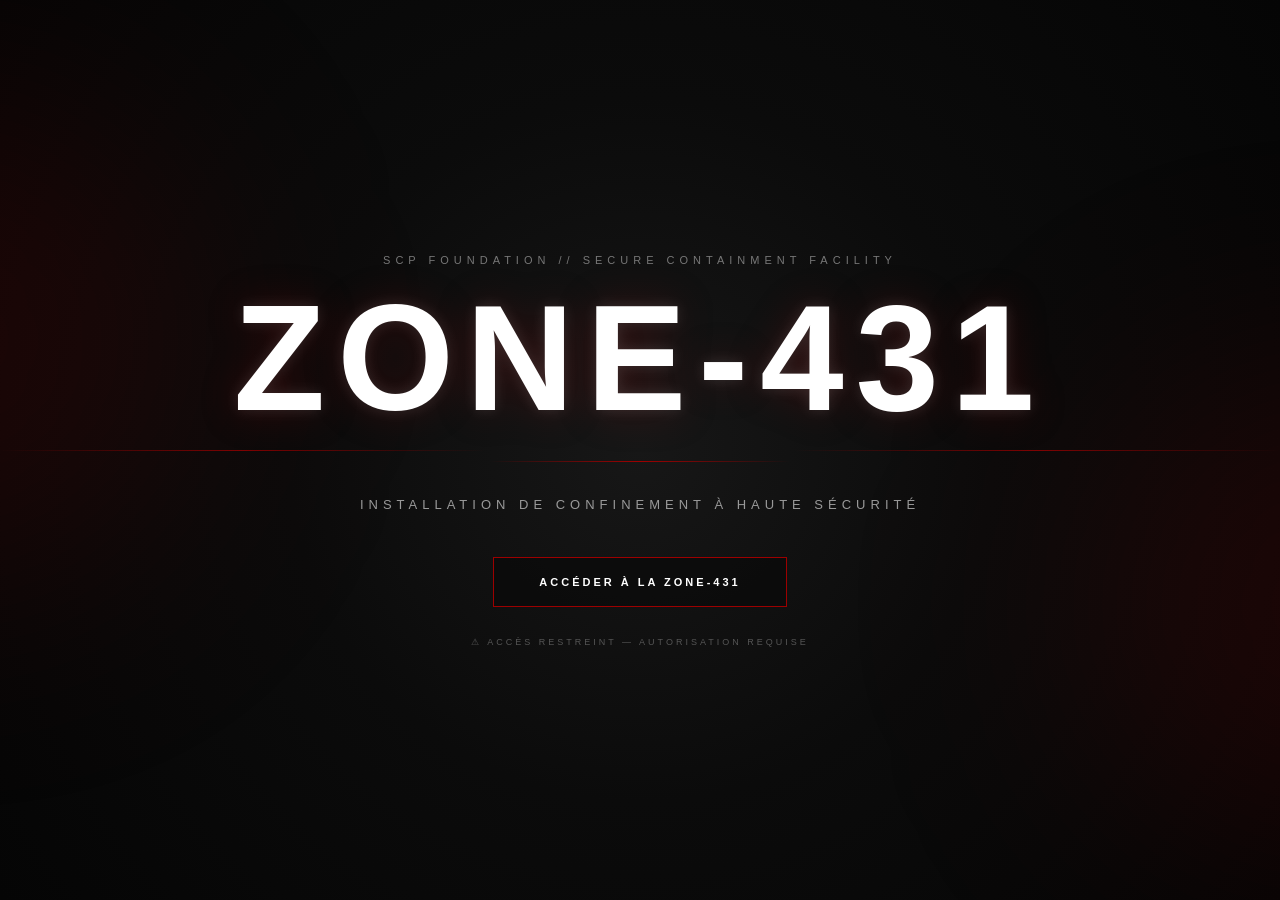
<file: index.html>
<link rel="stylesheet" href="style.css">
<!DOCTYPE html>
<html lang="fr">
<head>
    <meta charset="UTF-8">
    <meta name="viewport" content="width=device-width, initial-scale=1.0">

    <title>ZONE-431 | SCP RP</title>

    <link rel="stylesheet" href="style.css">
</head>

<body>

    <main class="page">

        <div class="glow glow-left"></div>
        <div class="glow glow-right"></div>

        <section class="welcome">

            <p class="classification">
                SCP FOUNDATION // SECURE CONTAINMENT FACILITY
            </p>

            <h1>ZONE-431</h1>

            <div class="separator"></div>

            <p class="subtitle">
                INSTALLATION DE CONFINEMENT À HAUTE SÉCURITÉ
            </p>

            <button id="zoneButton" type="button" onclick="window.location.href='accueil.html'">
    ACCÉDER À LA ZONE-431
</button>

            <p class="warning">
                ⚠ ACCÈS RESTREINT — AUTORISATION REQUISE
            </p>

        </section>

    </main>

</body>
</html>
</file>
<file: style.css>
/* =========================================================
   ZONE-431 — STYLE COMPLET
   index.html + accueil.html
   ========================================================= */

* {
    margin: 0;
    padding: 0;
    box-sizing: border-box;
}

html {
    scroll-behavior: smooth;
}

body {
    width: 100%;
    min-height: 100vh;

    background: #050505;
    color: #ffffff;

    font-family: Arial, Helvetica, sans-serif;
}


/* =========================================================
   PAGE D'ACCÈS — index.html
   ========================================================= */

.page {
    position: relative;

    width: 100%;
    min-height: 100vh;

    display: flex;
    align-items: center;
    justify-content: center;

    overflow: hidden;

    background:
        radial-gradient(
            circle at center,
            #171717 0%,
            #0b0b0b 45%,
            #050505 100%
        );
}


/* =========================================================
   LUEURS ROUGES
   ========================================================= */

.glow {
    position: absolute;

    width: 500px;
    height: 500px;

    border-radius: 50%;

    background: rgba(180, 0, 0, 0.12);

    filter: blur(120px);

    pointer-events: none;
}

.glow-left {
    left: -300px;
    top: 10%;
}

.glow-right {
    right: -300px;
    bottom: 5%;
}


/* =========================================================
   LIGNES LATÉRALES
   ========================================================= */

.page::before,
.page::after {
    content: "";

    position: absolute;

    top: 50%;

    width: 38%;
    height: 1px;

    background: linear-gradient(
        to right,
        transparent,
        #9c0000,
        transparent
    );

    opacity: 0.8;
}

.page::before {
    left: 0;
}

.page::after {
    right: 0;
}


/* =========================================================
   CONTENU CENTRAL
   ========================================================= */

.welcome {
    position: relative;

    z-index: 2;

    width: min(1000px, 90%);

    padding: 40px;

    text-align: center;

    background: transparent;

    border: none;

    box-shadow: none;
}


/* =========================================================
   CLASSIFICATION
   ========================================================= */

.classification {
    color: #777;

    font-size: 11px;

    letter-spacing: 5px;

    margin-bottom: 25px;
}


/* =========================================================
   TITRE ZONE-431
   ========================================================= */

.welcome h1 {
    font-size: clamp(70px, 12vw, 150px);

    font-weight: 800;

    letter-spacing: 12px;

    line-height: 0.9;

    color: #ffffff;

    text-shadow:
        0 0 15px rgba(255, 255, 255, 0.12),
        0 0 40px rgba(160, 0, 0, 0.25);
}


/* =========================================================
   SÉPARATEUR
   ========================================================= */

.separator {
    width: 300px;
    height: 1px;

    margin: 35px auto;

    background: linear-gradient(
        to right,
        transparent,
        #a00000,
        transparent
    );
}


/* =========================================================
   SOUS-TITRE
   ========================================================= */

.subtitle {
    color: #999;

    font-size: 13px;

    letter-spacing: 5px;

    margin-bottom: 45px;
}


/* =========================================================
   BOUTON D'ACCÈS
   ========================================================= */

#zoneButton {
    position: relative;

    padding: 18px 45px;

    border: 1px solid #9d0000;

    background: rgba(10, 10, 10, 0.75);

    color: #ffffff;

    font-size: 11px;

    font-weight: bold;

    letter-spacing: 3px;

    cursor: pointer;

    transition:
        background 0.3s ease,
        border-color 0.3s ease,
        box-shadow 0.3s ease,
        transform 0.3s ease;
}

#zoneButton:hover {
    background: #900000;

    border-color: #d00000;

    box-shadow:
        0 0 15px rgba(180, 0, 0, 0.5),
        0 0 40px rgba(180, 0, 0, 0.2);

    transform: translateY(-2px);
}

#zoneButton:active {
    transform: translateY(0);

    background: #5c0000;
}


/* =========================================================
   AVERTISSEMENT
   ========================================================= */

.warning {
    margin-top: 30px;

    color: #555;

    font-size: 9px;

    letter-spacing: 3px;
}


/* =========================================================
   PAGE D'ACCUEIL — accueil.html
   ========================================================= */

.home {
    min-height: 100vh;

    background:
        radial-gradient(
            circle at 50% 0%,
            #171717 0%,
            #090909 40%,
            #050505 100%
        );
}


/* =========================================================
   BARRE DE NAVIGATION
   ========================================================= */

.topbar {
    position: sticky;

    top: 0;

    z-index: 1000;

    width: 100%;

    height: 78px;

    display: flex;

    align-items: center;

    justify-content: space-between;

    padding: 0 6%;

    background: rgba(5, 5, 5, 0.94);

    border-bottom: 1px solid #292929;

    backdrop-filter: blur(10px);
}


/* =========================================================
   LOGO
   ========================================================= */

.logo {
    color: #ffffff;

    text-decoration: none;

    font-size: 22px;

    font-weight: 800;

    letter-spacing: 4px;
}

.logo span {
    color: #b00000;
}


/* =========================================================
   NAVIGATION
   ========================================================= */

nav {
    display: flex;

    align-items: center;

    gap: 32px;
}


nav a {
    position: relative;

    color: #777;

    text-decoration: none;

    font-size: 10px;

    letter-spacing: 2px;

    transition: color 0.25s ease;
}


nav a:hover,
nav a.active {
    color: #ffffff;
}


nav a.active::after {
    content: "";

    position: absolute;

    left: 0;
    right: 0;

    bottom: -11px;

    height: 1px;

    background: #b00000;
}


/* =========================================================
   HERO ACCUEIL
   ========================================================= */

.hero {
    position: relative;

    min-height: 780px;

    display: flex;

    align-items: center;

    padding: 100px 9%;

    overflow: hidden;
}


.hero::before {
    content: "";

    position: absolute;

    width: 700px;
    height: 700px;

    left: 50%;
    top: 50%;

    transform: translate(-50%, -50%);

    border-radius: 50%;

    background: rgba(130, 0, 0, 0.07);

    filter: blur(120px);

    pointer-events: none;
}


.hero-content {
    position: relative;

    z-index: 2;

    max-width: 1000px;
}


.hero-classification {
    color: #777;

    font-size: 11px;

    letter-spacing: 5px;

    margin-bottom: 30px;
}


.hero h1 {
    font-size: clamp(60px, 9vw, 130px);

    line-height: 0.9;

    letter-spacing: 6px;

    font-weight: 800;

    margin-bottom: 40px;
}


.hero h1 span {
    display: block;

    color: #a00000;

    text-shadow:
        0 0 25px rgba(170, 0, 0, 0.25);
}


.hero-description {
    color: #888;

    font-size: 15px;

    line-height: 1.8;

    letter-spacing: 1px;

    margin-bottom: 45px;
}


.discover {
    display: inline-flex;

    align-items: center;

    gap: 25px;

    padding: 17px 28px;

    color: #ffffff;

    text-decoration: none;

    border: 1px solid #650000;

    background: rgba(10, 10, 10, 0.7);

    font-size: 10px;

    letter-spacing: 3px;

    transition: 0.3s;
}


.discover span {
    color: #b00000;

    font-size: 16px;
}


.discover:hover {
    background: #870000;

    border-color: #c00000;
}


/* =========================================================
   NUMÉRO 431 EN ARRIÈRE-PLAN
   ========================================================= */

.hero-side {
    position: absolute;

    right: 8%;

    bottom: 80px;

    text-align: right;

    color: #222;
}


.hero-side span {
    display: block;

    font-size: 180px;

    font-weight: 900;

    line-height: 0.8;

    letter-spacing: -15px;
}


.hero-side small {
    color: #555;

    font-size: 9px;

    letter-spacing: 6px;
}


/* =========================================================
   SECTIONS
   ========================================================= */

.section {
    position: relative;

    padding: 130px 9%;

    border-top: 1px solid #191919;
}


.section::before {
    content: "";

    position: absolute;

    left: 0;

    top: 0;

    width: 30%;

    height: 1px;

    background: linear-gradient(
        to right,
        #900000,
        transparent
    );
}


.section-header {
    display: flex;

    align-items: flex-start;

    gap: 30px;

    margin-bottom: 80px;
}


.section-number {
    color: #720000;

    font-size: 12px;

    letter-spacing: 3px;
}


.section-header p {
    color: #666;

    font-size: 10px;

    letter-spacing: 4px;

    margin-bottom: 12px;
}


.section-header h2 {
    font-size: clamp(30px, 4vw, 55px);

    letter-spacing: 5px;
}


/* =========================================================
   PRÉSENTATION
   ========================================================= */

.presentation-content {
    display: grid;

    grid-template-columns: 80px 1fr;

    gap: 50px;

    max-width: 950px;
}


.presentation-line {
    width: 1px;

    height: 100%;

    background: linear-gradient(
        to bottom,
        #a00000,
        #333,
        transparent
    );
}


.presentation-text {
    max-width: 850px;
}


.presentation-text p {
    color: #777;

    font-size: 15px;

    line-height: 2;

    margin-bottom: 30px;
}


.presentation-text .large-text {
    color: #aaa;

    font-size: 20px;

    line-height: 1.7;
}


.presentation-text strong {
    color: #c00000;
}


/* =========================================================
   LA ZONE
   ========================================================= */

.zone-content {
    max-width: 1200px;
}


.zone-intro {
    max-width: 750px;

    margin-bottom: 70px;
}


.zone-intro p {
    color: #999;

    font-size: 18px;

    line-height: 1.8;
}


.zone-details {
    display: grid;

    grid-template-columns: repeat(3, 1fr);

    gap: 1px;

    background: #242424;
}


.detail {
    min-height: 300px;

    padding: 40px;

    background: #090909;
}


.detail > span {
    color: #720000;

    font-size: 11px;

    letter-spacing: 3px;
}


.detail h3 {
    margin: 60px 0 20px;

    font-size: 17px;

    letter-spacing: 3px;
}


.detail p {
    color: #666;

    font-size: 13px;

    line-height: 1.8;
}


/* =========================================================
   DÉPARTEMENTS
   ========================================================= */

.departments {
    background:
        linear-gradient(
            180deg,
            #070707,
            #0a0a0a
        );
}


.department-grid {
    display: grid;

    grid-template-columns: repeat(2, 1fr);

    gap: 20px;
}


.department {
    position: relative;

    min-height: 390px;

    padding: 40px;

    border: 1px solid #252525;

    background: #090909;

    overflow: hidden;

    transition:
        border-color 0.3s,
        transform 0.3s;
}


.department::after {
    content: "";

    position: absolute;

    right: -100px;

    bottom: -100px;

    width: 250px;

    height: 250px;

    border-radius: 50%;

    background: rgba(140, 0, 0, 0.05);

    filter: blur(50px);
}


.department:hover {
    border-color: #720000;

    transform: translateY(-5px);
}


.department-top {
    display: flex;

    justify-content: space-between;
}


.department-number {
    color: #555;

    font-size: 11px;

    letter-spacing: 3px;
}


.department-code {
    color: #a00000;

    font-size: 12px;

    letter-spacing: 3px;
}


.department-icon {
    margin-top: 50px;

    color: #750000;

    font-size: 35px;
}


.department h3 {
    margin-top: 25px;

    font-size: 20px;

    line-height: 1.4;

    letter-spacing: 3px;
}


.department p {
    max-width: 500px;

    margin-top: 20px;

    color: #666;

    font-size: 13px;

    line-height: 1.8;
}


.department a {
    position: absolute;

    bottom: 35px;

    color: #a00000;

    text-decoration: none;

    font-size: 10px;

    letter-spacing: 3px;
}


.department a:hover {
    color: #ffffff;
}


/* =========================================================
   ACTUALITÉS
   ========================================================= */

.news {
    padding-bottom: 150px;
}


.news-list {
    border-top: 1px solid #292929;
}


.news-item {
    display: grid;

    grid-template-columns: 150px 1fr 50px;

    align-items: center;

    gap: 30px;

    min-height: 110px;

    border-bottom: 1px solid #222;

    transition: 0.3s;
}


.news-item:hover {
    padding-left: 15px;

    background: rgba(100, 0, 0, 0.05);
}


.news-date {
    color: #555;

    font-size: 11px;

    letter-spacing: 2px;
}


.news-category {
    color: #800000;

    font-size: 9px;

    letter-spacing: 3px;
}


.news-item h3 {
    margin-top: 8px;

    font-size: 15px;

    font-weight: normal;

    letter-spacing: 1px;
}


.news-arrow {
    color: #800000;

    font-size: 20px;
}


/* =========================================================
   ACCÈS RAPIDE
   ========================================================= */

.quick-access {
    padding: 120px 9%;

    background:
        linear-gradient(
            135deg,
            #100606,
            #070707 50%,
            #0c0c0c
        );

    border-top: 1px solid #300000;
}


.quick-access > p {
    color: #700000;

    font-size: 10px;

    letter-spacing: 4px;
}


.quick-access h2 {
    margin: 20px 0 60px;

    font-size: 50px;

    letter-spacing: 5px;
}


.quick-links {
    display: grid;

    grid-template-columns: repeat(4, 1fr);

    gap: 10px;
}


.quick-links a {
    display: flex;

    align-items: center;

    gap: 20px;

    padding: 25px;

    color: #aaa;

    text-decoration: none;

    border: 1px solid #272727;

    background: #090909;

    font-size: 11px;

    letter-spacing: 2px;

    transition: 0.3s;
}


.quick-links a:hover {
    color: #ffffff;

    border-color: #850000;

    background: #120707;
}


.quick-links span {
    color: #600000;
}


.quick-links b {
    margin-left: auto;

    color: #700000;
}


/* =========================================================
   FOOTER
   ========================================================= */

footer {
    min-height: 150px;

    display: flex;

    align-items: center;

    justify-content: space-between;

    padding: 40px 9%;

    border-top: 1px solid #222;

    background: #040404;
}


.footer-logo {
    font-size: 18px;

    font-weight: 800;

    letter-spacing: 3px;
}


.footer-logo span {
    color: #900000;
}


.footer-info {
    text-align: center;

    color: #444;

    font-size: 9px;

    line-height: 2;

    letter-spacing: 2px;
}


.footer-right {
    color: #250000;

    font-size: 60px;

    font-weight: 900;
}


/* =========================================================
   RESPONSIVE — TABLETTE
   ========================================================= */

@media (max-width: 900px) {

    .topbar {
        height: auto;

        padding: 25px;

        flex-direction: column;

        gap: 25px;
    }


    nav {
        flex-wrap: wrap;

        justify-content: center;

        gap: 18px;
    }


    .hero {
        min-height: 650px;

        padding: 80px 7%;
    }


    .hero-side {
        display: none;
    }


    .section {
        padding: 90px 7%;
    }


    .zone-details {
        grid-template-columns: 1fr;
    }


    .department-grid {
        grid-template-columns: 1fr;
    }


    .quick-links {
        grid-template-columns: 1fr 1fr;
    }


    footer {
        flex-direction: column;

        gap: 30px;

        text-align: center;
    }

}


/* =========================================================
   RESPONSIVE — MOBILE
   ========================================================= */

@media (max-width: 600px) {

    .welcome {
        width: 95%;

        padding: 20px;
    }


    .welcome h1 {
        font-size: 55px;

        letter-spacing: 5px;
    }


    .subtitle {
        font-size: 10px;

        letter-spacing: 3px;
    }


    .page::before,
    .page::after {
        width: 20%;
    }


    .hero h1 {
        font-size: 55px;

        letter-spacing: 3px;
    }


    .section-header {
        gap: 15px;
    }


    .section-header h2 {
        font-size: 30px;
    }


    .presentation-content {
        grid-template-columns: 20px 1fr;

        gap: 25px;
    }


    .quick-links {
        grid-template-columns: 1fr;
    }


    .news-item {
        grid-template-columns: 80px 1fr 25px;

        gap: 15px;
    }

}
/* =========================================================
   PAGE DÉPARTEMENTS — BLOCS DÉTAILLÉS
   ========================================================= */


/* =========================================================
   HERO DÉPARTEMENTS
   ========================================================= */

.department-hero {
    min-height: 650px;
}

.department-hero .hero-description {
    max-width: 700px;
}


/* =========================================================
   BLOC DÉPARTEMENT
   ========================================================= */

.department-detail {

    position: relative;

    display: grid;

    grid-template-columns: 180px 1fr;

    gap: 70px;

    padding: 140px 9%;

    min-height: 650px;

    overflow: hidden;

    border-top: 1px solid #1c1c1c;

    background:
        linear-gradient(
            135deg,
            #090909,
            #050505
        );

}


/* Ligne rouge supérieure */

.department-detail::before {

    content: "";

    position: absolute;

    top: 0;

    left: 0;

    width: 35%;

    height: 1px;

    background:
        linear-gradient(
            to right,
            #a00000,
            transparent
        );

}


/* Lueur rouge */

.department-detail::after {

    content: "";

    position: absolute;

    width: 500px;

    height: 500px;

    right: -250px;

    top: 50%;

    transform: translateY(-50%);

    border-radius: 50%;

    background: rgba(130, 0, 0, 0.06);

    filter: blur(100px);

    pointer-events: none;

}


/* =========================================================
   NUMÉRO DU DÉPARTEMENT
   ========================================================= */

.department-detail-number {

    position: relative;

    z-index: 2;

    align-self: start;

    color: #300000;

    font-size: 130px;

    font-weight: 900;

    line-height: 0.8;

    letter-spacing: -8px;

    transition: 0.4s;

}


.department-detail:hover
.department-detail-number {

    color: #700000;

}


/* =========================================================
   CONTENU
   ========================================================= */

.department-detail-content {

    position: relative;

    z-index: 2;

    max-width: 900px;

}


/* =========================================================
   CODE DÉPARTEMENT
   ========================================================= */

.department-detail-code {

    display: inline-block;

    margin-bottom: 30px;

    padding: 8px 15px;

    border: 1px solid #570000;

    color: #a00000;

    background: rgba(80, 0, 0, 0.08);

    font-size: 11px;

    font-weight: bold;

    letter-spacing: 4px;

}


/* =========================================================
   TITRE
   ========================================================= */

.department-detail h2 {

    margin-bottom: 35px;

    font-size: clamp(40px, 6vw, 80px);

    font-weight: 800;

    line-height: 0.95;

    letter-spacing: 4px;

}


/* =========================================================
   PHRASE PRINCIPALE
   ========================================================= */

.department-detail-intro {

    max-width: 700px;

    margin-bottom: 30px;

    color: #aaa;

    font-size: 20px;

    line-height: 1.6;

}


/* =========================================================
   DESCRIPTION
   ========================================================= */

.department-detail-content > p:not(.department-detail-intro) {

    max-width: 750px;

    color: #666;

    font-size: 14px;

    line-height: 2;

}


/* =========================================================
   RESPONSABILITÉS
   ========================================================= */

.department-responsibilities {

    display: grid;

    grid-template-columns: repeat(3, 1fr);

    gap: 1px;

    max-width: 850px;

    margin-top: 60px;

    background: #292929;

}


/* Carte responsabilité */

.department-responsibilities div {

    min-height: 120px;

    padding: 25px;

    background: #080808;

    transition: 0.3s;

}


.department-responsibilities div:hover {

    background: #110505;

}


/* Numéro */

.department-responsibilities span {

    display: block;

    margin-bottom: 20px;

    color: #700000;

    font-size: 10px;

    letter-spacing: 3px;

}


/* Texte */

.department-responsibilities p {

    color: #999;

    font-size: 10px;

    letter-spacing: 2px;

}


/* =========================================================
   ALTERNANCE DES BLOCS
   ========================================================= */

.department-detail.reverse {

    background:
        linear-gradient(
            315deg,
            #0b0b0b,
            #050505
        );

}


.department-detail.reverse::before {

    left: auto;

    right: 0;

    background:
        linear-gradient(
            to left,
            #a00000,
            transparent
        );

}


/* =========================================================
   EFFET AU SURVOL
   ========================================================= */

.department-detail-content {

    transition: transform 0.4s ease;

}


.department-detail:hover
.department-detail-content {

    transform: translateX(5px);

}


/* =========================================================
   PETITE LIGNE DÉCORATIVE
   ========================================================= */

.department-detail-code::after {

    content: "";

    display: inline-block;

    width: 50px;

    height: 1px;

    margin-left: 15px;

    vertical-align: middle;

    background: #700000;

}


/* =========================================================
   TABLETTE
   ========================================================= */

@media (max-width: 900px) {

    .department-detail {

        grid-template-columns: 100px 1fr;

        gap: 35px;

        padding: 100px 7%;

    }


    .department-detail-number {

        font-size: 80px;

        letter-spacing: -5px;

    }


    .department-responsibilities {

        grid-template-columns: 1fr;

    }

}


/* =========================================================
   MOBILE
   ========================================================= */

@media (max-width: 600px) {

    .department-detail {

        display: block;

        padding: 80px 7%;

    }


    .department-detail-number {

        margin-bottom: 50px;

        font-size: 70px;

    }


    .department-detail h2 {

        font-size: 40px;

    }


    .department-detail-intro {

        font-size: 17px;

    }


    .department-responsibilities {

        grid-template-columns: 1fr;

    }

}
/* =========================================================
   ZONE-431 — PAGE DÉPARTEMENTS
   CSS COMPLET COMPATIBLE AVEC departement.html
   ========================================================= */

/* =========================================================
   RESET
   ========================================================= */

* {
    margin: 0;
    padding: 0;
    box-sizing: border-box;
}

html {
    scroll-behavior: smooth;
}

body {
    width: 100%;
    min-height: 100vh;
    background: #050505;
    color: #ffffff;
    font-family: Arial, Helvetica, sans-serif;
}

/* =========================================================
   BARRE DE NAVIGATION
   ========================================================= */

.topbar {
    position: sticky;
    top: 0;
    z-index: 1000;

    width: 100%;
    min-height: 78px;

    display: flex;
    align-items: center;
    justify-content: space-between;

    padding: 0 6%;

    background: rgba(5, 5, 5, 0.96);
    border-bottom: 1px solid #292929;

    backdrop-filter: blur(10px);
    -webkit-backdrop-filter: blur(10px);
}

/* =========================================================
   LOGO
   ========================================================= */

.logo {
    color: #ffffff;
    text-decoration: none;

    font-size: 22px;
    font-weight: 800;
    letter-spacing: 4px;

    transition: 0.3s ease;
}

.logo span {
    color: #b00000;
}

.logo:hover {
    text-shadow: 0 0 15px rgba(180, 0, 0, 0.4);
}

/* =========================================================
   NAVIGATION
   ========================================================= */

nav {
    display: flex;
    align-items: center;
    gap: 30px;
}

nav a {
    position: relative;

    color: #777777;
    text-decoration: none;

    font-size: 10px;
    font-weight: 600;
    letter-spacing: 2px;

    transition: color 0.25s ease;
}

nav a:hover {
    color: #ffffff;
}

nav a.active {
    color: #ffffff;
}

nav a.active::after {
    content: "";

    position: absolute;

    left: 0;
    right: 0;
    bottom: -11px;

    height: 1px;

    background: #b00000;

    box-shadow: 0 0 8px rgba(180, 0, 0, 0.5);
}

/* =========================================================
   CONTENU PRINCIPAL
   ========================================================= */

main {
    width: 100%;
    min-height: 100vh;

    background:
        radial-gradient(
            circle at 50% 0%,
            #151515 0%,
            #090909 40%,
            #050505 100%
        );
}

/* =========================================================
   EN-TÊTE DE PAGE
   ========================================================= */

.page-header {
    position: relative;

    width: 100%;
    min-height: 430px;

    display: flex;
    flex-direction: column;
    justify-content: center;

    padding: 100px 9%;

    overflow: hidden;

    border-bottom: 1px solid #1c1c1c;
}

/* Grande lueur rouge */

.page-header::before {
    content: "";

    position: absolute;

    width: 650px;
    height: 650px;

    right: -300px;
    top: 50%;

    transform: translateY(-50%);

    border-radius: 50%;

    background: rgba(150, 0, 0, 0.07);

    filter: blur(120px);

    pointer-events: none;
}

/* Ligne rouge */

.page-header::after {
    content: "";

    position: absolute;

    left: 0;
    top: 0;

    width: 40%;
    height: 1px;

    background:
        linear-gradient(
            to right,
            #a00000,
            transparent
        );
}

/* =========================================================
   PETIT TITRE
   ========================================================= */

.page-header > span {
    position: relative;
    z-index: 2;

    margin-bottom: 25px;

    color: #777777;

    font-size: 11px;
    font-weight: 600;

    letter-spacing: 5px;
}

/* =========================================================
   GRAND TITRE
   ========================================================= */

.page-header h1 {
    position: relative;
    z-index: 2;

    color: #ffffff;

    font-size: clamp(55px, 8vw, 110px);
    font-weight: 800;

    line-height: 0.95;

    letter-spacing: 6px;

    text-shadow:
        0 0 20px rgba(255, 255, 255, 0.05),
        0 0 40px rgba(160, 0, 0, 0.15);
}

/* =========================================================
   DESCRIPTION HEADER
   ========================================================= */

.page-header p {
    position: relative;
    z-index: 2;

    max-width: 700px;

    margin-top: 30px;

    color: #777777;

    font-size: 15px;
    line-height: 1.8;

    letter-spacing: 1px;
}

/* =========================================================
   LISTE DES DÉPARTEMENTS
   ========================================================= */

.departments-list {
    width: 100%;

    padding: 100px 9% 130px;

    display: flex;
    flex-direction: column;

    gap: 20px;
}

/* =========================================================
   CARTE DÉPARTEMENT
   ========================================================= */

.department-card {
    position: relative;

    width: 100%;
    min-height: 280px;

    display: grid;
    grid-template-columns: 120px 1fr;

    gap: 50px;

    padding: 45px;

    overflow: hidden;

    background:
        linear-gradient(
            135deg,
            #0b0b0b,
            #060606
        );

    border: 1px solid #252525;

    transition:
        transform 0.3s ease,
        border-color 0.3s ease,
        background 0.3s ease;
}

/* Lueur */

.department-card::after {
    content: "";

    position: absolute;

    width: 300px;
    height: 300px;

    right: -120px;
    bottom: -150px;

    border-radius: 50%;

    background: rgba(150, 0, 0, 0.06);

    filter: blur(70px);

    pointer-events: none;
}

/* Ligne rouge */

.department-card::before {
    content: "";

    position: absolute;

    top: 0;
    left: 0;

    width: 0;
    height: 2px;

    background:
        linear-gradient(
            to right,
            #900000,
            #d00000,
            transparent
        );

    transition: width 0.4s ease;
}

/* =========================================================
   SURVOL CARTE
   ========================================================= */

.department-card:hover {
    transform: translateX(6px);

    border-color: #650000;

    background:
        linear-gradient(
            135deg,
            #0e0808,
            #070707
        );
}

.department-card:hover::before {
    width: 60%;
}

/* =========================================================
   DÉPARTEMENTS EXTERNES
   ========================================================= */

.department-card.external {
    border-left: 2px solid #700000;
}

.department-card.external .department-code {
    color: #c00000;
}

/* =========================================================
   NUMÉRO
   ========================================================= */

.department-number {
    position: relative;
    z-index: 2;

    align-self: start;

    color: #292929;

    font-size: 80px;
    font-weight: 900;

    line-height: 0.8;

    letter-spacing: -5px;

    transition: 0.3s ease;
}

.department-card:hover .department-number {
    color: #650000;
}

/* =========================================================
   INFORMATIONS
   ========================================================= */

.department-info {
    position: relative;
    z-index: 2;

    max-width: 900px;
}

/* =========================================================
   CODE
   ========================================================= */

.department-code {
    display: inline-block;

    margin-bottom: 20px;

    color: #a00000;

    font-size: 12px;
    font-weight: bold;

    letter-spacing: 4px;
}

/* =========================================================
   TITRE
   ========================================================= */

.department-info h2 {
    color: #ffffff;

    font-size: clamp(25px, 3vw, 38px);
    font-weight: 800;

    line-height: 1.2;

    letter-spacing: 3px;
}

/* =========================================================
   DESCRIPTION
   ========================================================= */

.department-info p {
    max-width: 800px;

    margin-top: 20px;

    color: #707070;

    font-size: 14px;

    line-height: 1.9;
}

/* =========================================================
   BOUTON
   ========================================================= */

.department-info button {
    position: relative;
    z-index: 3;

    margin-top: 28px;

    padding: 14px 25px;

    color: #aaaaaa;

    background: rgba(10, 10, 10, 0.8);

    border: 1px solid #500000;

    font-family: Arial, Helvetica, sans-serif;

    font-size: 10px;
    font-weight: bold;

    letter-spacing: 3px;

    cursor: pointer;

    transition:
        color 0.25s ease,
        background 0.25s ease,
        border-color 0.25s ease,
        transform 0.25s ease,
        box-shadow 0.25s ease;
}

/* Barre rouge */

.department-info button::before {
    content: "";

    position: absolute;

    left: 0;
    top: 0;

    width: 2px;
    height: 100%;

    background: #900000;

    transition: width 0.3s ease;
}

/* Hover */

.department-info button:hover {
    color: #ffffff;

    background: #170606;

    border-color: #a00000;

    transform: translateX(5px);

    box-shadow:
        0 0 20px rgba(150, 0, 0, 0.15);
}

.department-info button:hover::before {
    width: 100%;

    opacity: 0.08;
}

/* =========================================================
   SECTION RÈGLES
   ========================================================= */

.department-rules {
    position: relative;

    padding: 100px 9% 130px;

    background:
        linear-gradient(
            135deg,
            #100606,
            #070707 55%,
            #050505
        );

    border-top: 1px solid #300000;
}

/* Ligne */

.department-rules::before {
    content: "";

    position: absolute;

    left: 0;
    top: 0;

    width: 30%;
    height: 1px;

    background:
        linear-gradient(
            to right,
            #a00000,
            transparent
        );
}

/* Petit titre */

.department-rules > span {
    color: #800000;

    font-size: 10px;
    font-weight: bold;

    letter-spacing: 4px;
}

/* Titre */

.department-rules h2 {
    margin-top: 20px;

    color: #ffffff;

    font-size: clamp(35px, 5vw, 60px);

    letter-spacing: 5px;
}

/* Paragraphes */

.department-rules p {
    max-width: 850px;

    margin-top: 25px;

    color: #777777;

    font-size: 14px;

    line-height: 1.9;
}

.department-rules strong {
    color: #b00000;
}

/* =========================================================
   MODALE
   ========================================================= */

#departmentModal {
    position: fixed;

    inset: 0;

    z-index: 999999;

    display: flex;

    align-items: center;
    justify-content: center;

    padding: 25px;

    background: rgba(0, 0, 0, 0.9);

    backdrop-filter: blur(8px);
    -webkit-backdrop-filter: blur(8px);

    opacity: 0;

    visibility: hidden;

    pointer-events: none;

    transition:
        opacity 0.25s ease,
        visibility 0.25s ease;
}

/* Modale ouverte */

#departmentModal.show {
    opacity: 1;

    visibility: visible;

    pointer-events: auto;
}

/* =========================================================
   CONTENU MODALE
   ========================================================= */

#departmentModal .modal-content {
    position: relative;

    width: min(850px, 100%);

    max-height: 85vh;

    overflow-y: auto;

    padding: 60px;

    background:
        linear-gradient(
            135deg,
            #101010,
            #060606
        );

    border: 1px solid #333333;

    box-shadow:
        0 0 60px rgba(0, 0, 0, 0.95),
        0 0 30px rgba(150, 0, 0, 0.15);

    transform: translateY(30px);

    transition: transform 0.3s ease;
}

#departmentModal.show .modal-content {
    transform: translateY(0);
}

/* =========================================================
   LIGNES MODALE
   ========================================================= */

#departmentModal .modal-content::before {
    content: "";

    position: absolute;

    top: 0;
    left: 0;

    width: 70%;
    height: 2px;

    background:
        linear-gradient(
            to right,
            #700000,
            #d00000,
            transparent
        );
}

#departmentModal .modal-content::after {
    content: "";

    position: absolute;

    right: 0;
    bottom: 0;

    width: 35%;
    height: 1px;

    background:
        linear-gradient(
            to left,
            #900000,
            transparent
        );
}

/* =========================================================
   CODE MODALE
   ========================================================= */

#departmentModal .modal-code {
    display: block;

    margin-bottom: 18px;

    color: #b00000;

    font-size: 12px;
    font-weight: bold;

    letter-spacing: 4px;
}

/* =========================================================
   TITRE MODALE
   ========================================================= */

#departmentModal .modal-content h2 {
    margin: 0;

    color: #ffffff;

    font-size: clamp(30px, 5vw, 55px);

    font-weight: 800;

    line-height: 1.1;

    letter-spacing: 3px;
}

/* =========================================================
   LIGNE MODALE
   ========================================================= */

#departmentModal .modal-line {
    width: 100%;
    height: 1px;

    margin: 30px 0;

    background:
        linear-gradient(
            to right,
            #900000,
            #333333,
            transparent
        );
}

/* =========================================================
   DESCRIPTION MODALE
   ========================================================= */

#departmentModal .modal-content p {
    margin: 0;

    color: #aaaaaa;

    font-size: 16px;

    line-height: 1.9;

    white-space: pre-line;
}

/* =========================================================
   BOUTON FERMER
   ========================================================= */

#departmentModal .modal-close {
    position: absolute;

    top: 18px;
    right: 18px;

    width: 42px;
    height: 42px;

    display: flex;

    align-items: center;
    justify-content: center;

    padding: 0;

    background: transparent;

    border: 1px solid #333333;

    color: #777777;

    font-family: Arial, Helvetica, sans-serif;

    font-size: 28px;

    line-height: 1;

    cursor: pointer;

    transition:
        background 0.2s ease,
        border-color 0.2s ease,
        color 0.2s ease,
        box-shadow 0.2s ease;
}

#departmentModal .modal-close:hover {
    background: #850000;

    border-color: #c00000;

    color: #ffffff;

    box-shadow:
        0 0 20px rgba(180, 0, 0, 0.35);
}

/* =========================================================
   SCROLLBAR
   ========================================================= */

#departmentModal .modal-content::-webkit-scrollbar {
    width: 5px;
}

#departmentModal .modal-content::-webkit-scrollbar-track {
    background: #050505;
}

#departmentModal .modal-content::-webkit-scrollbar-thumb {
    background: #650000;
}

#departmentModal .modal-content::-webkit-scrollbar-thumb:hover {
    background: #a00000;
}

/* =========================================================
   FOOTER
   ========================================================= */

footer {
    min-height: 150px;

    display: flex;

    align-items: center;
    justify-content: space-between;

    padding: 40px 9%;

    background: #040404;

    border-top: 1px solid #222222;
}

/* Logo footer */

footer > div {
    color: #ffffff;

    font-size: 18px;
    font-weight: 800;

    letter-spacing: 3px;
}

footer > div span {
    color: #900000;
}

/* Texte */

footer p {
    color: #444444;

    font-size: 9px;

    letter-spacing: 2px;
}

footer > span {
    color: #300000;

    font-size: 9px;

    letter-spacing: 2px;
}

/* =========================================================
   TABLETTE
   ========================================================= */

@media (max-width: 900px) {

    .topbar {
        height: auto;

        padding: 25px;

        flex-direction: column;

        gap: 25px;
    }

    nav {
        flex-wrap: wrap;

        justify-content: center;

        gap: 18px;
    }

    .page-header {
        padding: 90px 7%;
    }

    .departments-list {
        padding: 80px 7% 100px;
    }

    .department-card {
        grid-template-columns: 90px 1fr;

        gap: 30px;

        padding: 35px;
    }

    .department-number {
        font-size: 60px;
    }

    .department-rules {
        padding: 80px 7% 100px;
    }

    footer {
        flex-direction: column;

        gap: 25px;

        text-align: center;
    }
}

/* =========================================================
   MOBILE
   ========================================================= */

@media (max-width: 600px) {

    .topbar {
        padding: 20px 15px;
    }

    .logo {
        font-size: 19px;
    }

    nav {
        gap: 14px;
    }

    nav a {
        font-size: 9px;
    }

    .page-header {
        min-height: 350px;

        padding: 70px 7%;
    }

    .page-header > span {
        font-size: 9px;

        letter-spacing: 3px;
    }

    .page-header h1 {
        font-size: 48px;

        letter-spacing: 3px;
    }

    .page-header p {
        font-size: 13px;
    }

    .departments-list {
        padding: 60px 5% 80px;

        gap: 15px;
    }

    .department-card {
        display: block;

        min-height: 0;

        padding: 30px;
    }

    .department-number {
        margin-bottom: 35px;

        font-size: 60px;
    }

    .department-code {
        font-size: 10px;

        letter-spacing: 3px;
    }

    .department-info h2 {
        font-size: 23px;

        letter-spacing: 2px;
    }

    .department-info p {
        font-size: 13px;
    }

    .department-info button {
        width: auto;

        padding: 13px 18px;
    }

    .department-rules {
        padding: 70px 7% 90px;
    }

    .department-rules h2 {
        font-size: 38px;
    }

    .department-rules p {
        font-size: 13px;
    }

    #departmentModal {
        padding: 12px;
    }

    #departmentModal .modal-content {
        width: 100%;

        max-height: 90vh;

        padding: 55px 25px 35px;
    }

    #departmentModal .modal-content h2 {
        font-size: 30px;

        letter-spacing: 1px;
    }

    #departmentModal .modal-content p {
        font-size: 14px;

        line-height: 1.8;
    }

    #departmentModal .modal-close {
        top: 12px;
        right: 12px;

        width: 38px;
        height: 38px;
    }

    footer {
        padding: 35px 20px;
    }

    footer > span {
        font-size: 8px;
    }
}
/* =========================================================
   ZONE-431 — DOCUMENTS
   ========================================================= */

@import url('https://fonts.googleapis.com/css2?family=Blinker:wght@300;400;500;600;700&display=swap');

:root {
    --bg: #080808;
    --bg-light: #101010;
    --card: #111111;
    --card-hover: #171717;

    --red: #b30000;
    --red-light: #e00000;
    --red-dark: #680000;

    --white: #eeeeee;
    --gray: #999999;
    --dark-gray: #555555;

    --border: rgba(179, 0, 0, 0.45);
}


/* =========================================================
   RESET
   ========================================================= */

* {
    margin: 0;
    padding: 0;
    box-sizing: border-box;
}

html {
    scroll-behavior: smooth;
}

body {
    background: var(--bg);
    color: var(--white);
    font-family: "Blinker", sans-serif;
    overflow-x: hidden;
}

a {
    color: inherit;
    text-decoration: none;
}


/* =========================================================
   FOND
   ========================================================= */

body::before {
    content: "";
    position: fixed;
    inset: 0;

    pointer-events: none;

    background:
        linear-gradient(
            90deg,
            rgba(179, 0, 0, 0.035) 1px,
            transparent 1px
        ),
        linear-gradient(
            rgba(179, 0, 0, 0.025) 1px,
            transparent 1px
        );

    background-size: 70px 70px;

    opacity: 0.4;
    z-index: -2;
}

body::after {
    content: "";

    position: fixed;
    inset: 0;

    pointer-events: none;

    background:
        radial-gradient(
            circle at 50% 20%,
            rgba(179, 0, 0, 0.08),
            transparent 40%
        );

    z-index: -1;
}


/* =========================================================
   CONTENEUR
   ========================================================= */

.home {
    width: 100%;
    min-height: 100vh;
}


/* =========================================================
   BARRE DE NAVIGATION
   ========================================================= */

.topbar {
    height: 80px;

    display: flex;
    align-items: center;
    justify-content: space-between;

    padding: 0 6%;

    background: rgba(5, 5, 5, 0.96);

    border-bottom: 1px solid rgba(179, 0, 0, 0.35);

    position: sticky;
    top: 0;

    z-index: 1000;

    backdrop-filter: blur(10px);
}


/* LOGO */

.logo {
    font-size: 27px;
    font-weight: 700;
    letter-spacing: 2px;

    color: var(--white);

    white-space: nowrap;
}

.logo span {
    color: var(--red-light);
}


/* NAVIGATION */

.topbar nav {
    display: flex;
    align-items: center;
    gap: 8px;
}

.topbar nav a {
    position: relative;

    padding: 30px 15px;

    font-size: 13px;
    font-weight: 600;

    letter-spacing: 1.2px;

    color: #aaa;

    transition:
        color 0.25s ease,
        background 0.25s ease;
}

.topbar nav a::after {
    content: "";

    position: absolute;

    left: 50%;
    bottom: 0;

    width: 0;
    height: 2px;

    background: var(--red-light);

    transform: translateX(-50%);

    transition: width 0.25s ease;
}

.topbar nav a:hover {
    color: white;
}

.topbar nav a:hover::after {
    width: 70%;
}

.topbar nav a.active {
    color: white;
}

.topbar nav a.active::after {
    width: 70%;
}


/* =========================================================
   EN-TÊTE DE PAGE
   ========================================================= */

.page-header {
    position: relative;

    padding: 120px 8% 100px;

    text-align: center;

    border-bottom: 1px solid rgba(179, 0, 0, 0.2);

    overflow: hidden;
}

.page-header::before {
    content: "";

    position: absolute;

    left: 10%;
    right: 10%;
    bottom: 0;

    height: 1px;

    background: linear-gradient(
        90deg,
        transparent,
        var(--red),
        transparent
    );
}

.page-header span {
    display: block;

    margin-bottom: 20px;

    color: var(--red-light);

    font-size: 13px;
    font-weight: 600;

    letter-spacing: 3px;
}

.page-header h1 {
    font-size: clamp(42px, 7vw, 82px);

    font-weight: 700;

    letter-spacing: 5px;

    margin-bottom: 20px;
}

.page-header p {
    max-width: 700px;

    margin: auto;

    color: var(--gray);

    font-size: 17px;
    line-height: 1.7;
}


/* =========================================================
   ACCÈS RAPIDE DOCUMENTS
   ========================================================= */

.documents-access {
    width: 84%;
    max-width: 1200px;

    margin: 80px auto 100px;
}

.documents-access > p {
    color: var(--red-light);

    font-size: 12px;
    font-weight: 600;

    letter-spacing: 3px;

    margin-bottom: 8px;
}

.documents-access h2 {
    font-size: 34px;

    letter-spacing: 2px;

    margin-bottom: 35px;
}

.quick-links {
    display: grid;

    grid-template-columns: repeat(2, 1fr);

    gap: 15px;
}

.quick-links a {
    position: relative;

    display: flex;
    align-items: center;

    min-height: 70px;

    padding: 0 25px;

    background: var(--card);

    border: 1px solid rgba(255, 255, 255, 0.08);

    color: #ddd;

    font-size: 15px;
    font-weight: 600;

    letter-spacing: 1px;

    overflow: hidden;

    transition:
        background 0.25s ease,
        border 0.25s ease,
        transform 0.25s ease;
}

.quick-links a::before {
    content: "";

    position: absolute;

    left: 0;
    top: 0;
    bottom: 0;

    width: 3px;

    background: var(--red);

    transform: scaleY(0);

    transition: transform 0.25s ease;
}

.quick-links a:hover {
    background: var(--card-hover);

    border-color: var(--border);

    transform: translateX(5px);
}

.quick-links a:hover::before {
    transform: scaleY(1);
}

.quick-links a span {
    margin-right: 20px;

    color: var(--red-light);

    font-size: 12px;

    letter-spacing: 2px;
}

.quick-links a b {
    margin-left: auto;

    color: var(--red-light);

    font-size: 20px;

    font-weight: 400;

    transition: transform 0.25s ease;
}

.quick-links a:hover b {
    transform: translateX(5px);
}


/* =========================================================
   SECTIONS DOCUMENTS
   ========================================================= */

.documents-section {
    width: 84%;
    max-width: 1200px;

    margin: 0 auto 130px;
}


/* =========================================================
   TITRE PRINCIPAL :
   RÈGLEMENT COMMUNAUTAIRE / RP
   ========================================================= */

.section-header {
    display: flex;
    align-items: center;

    gap: 25px;

    margin-bottom: 45px;

    padding-bottom: 25px;

    border-bottom: 1px solid rgba(179, 0, 0, 0.35);

    position: relative;
}

.section-header::after {
    content: "";

    position: absolute;

    left: 0;
    bottom: -1px;

    width: 180px;
    height: 2px;

    background: var(--red-light);
}


/* GROS NUMÉRO 01 / 02 */

.section-number {
    display: flex;

    align-items: center;
    justify-content: center;

    width: 65px;
    height: 65px;

    flex-shrink: 0;

    background: rgba(179, 0, 0, 0.08);

    border: 1px solid rgba(179, 0, 0, 0.4);

    color: var(--red-light);

    font-size: 19px;
    font-weight: 600;

    letter-spacing: 2px;
}


/* PETIT TEXTE AU-DESSUS */

.section-header p {
    margin-bottom: 5px;

    color: var(--red-light);

    font-size: 11px;
    font-weight: 600;

    letter-spacing: 3px;
}


/* TITRE RÈGLEMENT */

.section-header h2 {
    font-size: clamp(28px, 4vw, 45px);

    font-weight: 700;

    letter-spacing: 2px;

    color: white;
}


/* =========================================================
   LISTE DES RÈGLES
   ========================================================= */

.rules-list {
    display: flex;

    flex-direction: column;

    gap: 14px;
}


/* =========================================================
   CATÉGORIES I / II / III...
   ========================================================= */

.rules-category {
    position: relative;

    display: flex;
    align-items: center;

    gap: 18px;

    margin-top: 45px;
    margin-bottom: 15px;

    padding: 18px 22px;

    background:
        linear-gradient(
            90deg,
            rgba(179, 0, 0, 0.10),
            transparent
        );

    border-left: 3px solid var(--red);
}

.rules-category::after {
    content: "";

    position: absolute;

    left: 0;
    right: 0;
    bottom: 0;

    height: 1px;

    background: linear-gradient(
        90deg,
        var(--red-dark),
        transparent
    );
}


/* ROMAIN */

.rules-category > span {
    display: flex;

    align-items: center;
    justify-content: center;

    width: 38px;
    height: 38px;

    flex-shrink: 0;

    border: 1px solid rgba(179, 0, 0, 0.5);

    color: var(--red-light);

    font-size: 14px;
    font-weight: 600;

    letter-spacing: 1px;
}


/* TITRE I. PERSONNAGE RP */

.rules-category h3 {
    font-size: 19px;

    font-weight: 600;

    letter-spacing: 2px;

    color: #eee;
}


/* =========================================================
   CARTES DES ARTICLES
   ========================================================= */

.rule-card {
    position: relative;

    display: flex;

    gap: 25px;

    padding: 27px 30px;

    background: var(--card);

    border: 1px solid rgba(255, 255, 255, 0.06);

    overflow: hidden;

    transition:
        background 0.25s ease,
        border-color 0.25s ease,
        transform 0.25s ease;
}

.rule-card::before {
    content: "";

    position: absolute;

    left: 0;
    top: 0;
    bottom: 0;

    width: 2px;

    background: var(--red);

    opacity: 0;

    transition: opacity 0.25s ease;
}

.rule-card:hover {
    background: var(--card-hover);

    border-color: rgba(179, 0, 0, 0.3);

    transform: translateX(4px);
}

.rule-card:hover::before {
    opacity: 1;
}


/* =========================================================
   PETITS NUMÉROS 01 / 02 / 03...
   ========================================================= */

.rule-number {
    width: 35px;

    flex-shrink: 0;

    color: var(--red-light);

    font-size: 12px;

    font-weight: 600;

    letter-spacing: 1px;

    padding-top: 3px;
}


/* =========================================================
   CONTENU ARTICLE
   ========================================================= */

.rule-content {
    flex: 1;
}

.rule-code {
    display: block;

    margin-bottom: 7px;

    color: #666;

    font-size: 10px;

    font-weight: 600;

    letter-spacing: 2px;
}

.rule-content h3 {
    margin-bottom: 8px;

    color: #eee;

    font-size: 19px;

    font-weight: 600;
}

.rule-content p {
    max-width: 850px;

    color: #999;

    font-size: 15px;

    line-height: 1.7;
}


/* =========================================================
   ARTICLES IMPORTANTS
   ========================================================= */

.rule-card.important {
    border-color: rgba(179, 0, 0, 0.35);

    background:
        linear-gradient(
            90deg,
            rgba(179, 0, 0, 0.08),
            var(--card)
        );
}

.rule-card.important::before {
    opacity: 1;
}

.rule-card.important .rule-code {
    color: var(--red-light);
}

.rule-card.important h3 {
    color: #fff;
}


/* =========================================================
   ACCÈS RAPIDE DU BAS
   =========================================================
   Même logique/style que les autres pages Zone-431
   ========================================================= */

.quick-access {
    width: 84%;
    max-width: 1200px;

    margin: 150px auto 100px;

    padding-top: 70px;

    border-top: 1px solid rgba(179, 0, 0, 0.25);

    position: relative;
}

.quick-access::before {
    content: "";

    position: absolute;

    top: -1px;
    left: 0;

    width: 180px;
    height: 2px;

    background: var(--red-light);
}

.quick-access > p {
    color: var(--red-light);

    font-size: 12px;
    font-weight: 600;

    letter-spacing: 3px;

    margin-bottom: 8px;
}

.quick-access h2 {
    font-size: 34px;

    letter-spacing: 2px;

    margin-bottom: 35px;
}


/*
   IMPORTANT :
   Ici on repasse volontairement en 1 colonne
   pour correspondre à l'accès rapide des autres pages.
*/

.quick-access .quick-links {
    display: flex;

    flex-direction: column;

    gap: 10px;
}

.quick-access .quick-links a {
    width: 100%;

    min-height: 64px;
}


/* =========================================================
   FOOTER
   ========================================================= */

footer {
    position: relative;

    display: flex;
    align-items: center;
    justify-content: space-between;

    margin-top: 100px;

    padding: 45px 8%;

    background: #050505;

    border-top: 1px solid rgba(179, 0, 0, 0.3);
}


/* LOGO FOOTER */

.footer-logo {
    font-size: 25px;

    font-weight: 700;

    letter-spacing: 2px;
}

.footer-logo span {
    color: var(--red-light);
}


/* INFOS */

.footer-info {
    text-align: center;
}

.footer-info p {
    margin: 5px 0;

    color: #666;

    font-size: 10px;

    letter-spacing: 2px;
}


/* 431 */

.footer-right {
    color: var(--red);

    font-size: 35px;

    font-weight: 700;

    letter-spacing: 3px;
}


/* =========================================================
   RESPONSIVE TABLETTE
   ========================================================= */

@media (max-width: 1000px) {

    .topbar {
        padding: 0 3%;
    }

    .topbar nav {
        gap: 0;
    }

    .topbar nav a {
        padding: 30px 9px;

        font-size: 11px;
    }

    .documents-section,
    .documents-access,
    .quick-access {
        width: 90%;
    }

}


/* =========================================================
   RESPONSIVE MOBILE
   ========================================================= */

@media (max-width: 750px) {

    /* NAV */

    .topbar {
        height: auto;

        min-height: 70px;

        flex-direction: column;

        gap: 10px;

        padding: 18px 15px;
    }

    .topbar nav {
        width: 100%;

        overflow-x: auto;

        justify-content: flex-start;

        padding-bottom: 5px;
    }

    .topbar nav a {
        flex-shrink: 0;

        padding: 10px 11px;

        font-size: 10px;
    }

    .topbar nav a::after {
        bottom: 3px;
    }


    /* HEADER */

    .page-header {
        padding: 80px 7% 70px;
    }

    .page-header h1 {
        letter-spacing: 3px;
    }

    .page-header p {
        font-size: 15px;
    }


    /* ACCÈS RAPIDE */

    .documents-access {
        margin-top: 60px;
    }

    .quick-links {
        grid-template-columns: 1fr;
    }


    /* SECTIONS */

    .documents-section {
        width: 90%;

        margin-bottom: 90px;
    }


    /* TITRE */

    .section-header {
        gap: 15px;
    }

    .section-number {
        width: 50px;
        height: 50px;

        font-size: 15px;
    }

    .section-header h2 {
        font-size: 25px;
    }

    .section-header p {
        font-size: 9px;

        letter-spacing: 2px;
    }


    /* CATEGORIES */

    .rules-category {
        padding: 15px;

        gap: 12px;
    }

    .rules-category > span {
        width: 32px;
        height: 32px;

        font-size: 12px;
    }

    .rules-category h3 {
        font-size: 15px;
    }


    /* ARTICLES */

    .rule-card {
        gap: 15px;

        padding: 22px 18px;
    }

    .rule-number {
        width: 25px;

        font-size: 10px;
    }

    .rule-content h3 {
        font-size: 17px;
    }

    .rule-content p {
        font-size: 14px;
    }


    /* FOOTER */

    footer {
        flex-direction: column;

        gap: 25px;

        text-align: center;

        padding: 40px 20px;
    }

    .footer-right {
        font-size: 25px;
    }

}


/* =========================================================
   PETITS ÉCRANS
   ========================================================= */

@media (max-width: 450px) {

    .logo {
        font-size: 23px;
    }

    .page-header h1 {
        font-size: 36px;
    }

    .section-header {
        align-items: flex-start;
    }

    .section-header h2 {
        font-size: 22px;
    }

    .rule-card {
        padding: 20px 15px;
    }

}
/* =========================================================
   ZONE-431 — PAGE CONTACT
   ========================================================= */


/* =========================================================
   SECTION CONTACT
   ========================================================= */

.contact-section {

    width: 90%;
    max-width: 1200px;

    margin: 100px auto;

}


.contact-label {

    color: #777;

    font-size: 13px;

    letter-spacing: 4px;

    margin-bottom: 10px;

}


.contact-section > h2 {

    font-size: 42px;

    letter-spacing: 3px;

    margin-bottom: 50px;

}


/* =========================================================
   GRILLE DES CONTACTS
   ========================================================= */

.contact-grid {

    display: grid;

    grid-template-columns: repeat(3, 1fr);

    gap: 25px;

}


/* =========================================================
   CARTE CONTACT
   ========================================================= */

.contact-card {

    position: relative;

    display: flex;

    gap: 25px;

    min-height: 280px;

    padding: 35px 30px;

    background: linear-gradient(
        145deg,
        #151515,
        #0b0b0b
    );

    border: 1px solid #292929;

    text-decoration: none;

    color: white;

    overflow: hidden;

    transition:
        transform 0.3s ease,
        border-color 0.3s ease,
        box-shadow 0.3s ease;

}


/* Ligne rouge décorative */

.contact-card::before {

    content: "";

    position: absolute;

    top: 0;
    left: 0;

    width: 70px;
    height: 2px;

    background: #b30000;

    transition: width 0.4s ease;

}


/* Halo rouge */

.contact-card::after {

    content: "";

    position: absolute;

    width: 180px;
    height: 180px;

    right: -100px;
    bottom: -100px;

    background: rgba(160, 0, 0, 0.12);

    border-radius: 50%;

    filter: blur(20px);

    transition: 0.4s ease;

}


/* =========================================================
   SURVOL CARTE
   ========================================================= */

.contact-card:hover {

    transform: translateY(-8px);

    border-color: #8f0000;

    box-shadow:
        0 15px 40px rgba(0, 0, 0, 0.5),
        0 0 25px rgba(150, 0, 0, 0.12);

}


.contact-card:hover::before {

    width: 100%;

}


.contact-card:hover::after {

    transform: scale(1.5);

    opacity: 0.8;

}


/* =========================================================
   NUMÉRO
   ========================================================= */

.contact-number {

    flex-shrink: 0;

    font-size: 38px;

    font-weight: 700;

    color: #8d0000;

    line-height: 1;

    letter-spacing: 2px;

    opacity: 0.8;

}


/* =========================================================
   CONTENU
   ========================================================= */

.contact-content {

    position: relative;

    z-index: 2;

}


.contact-code {

    display: block;

    margin-bottom: 12px;

    color: #777;

    font-size: 11px;

    letter-spacing: 2px;

}


.contact-content h3 {

    margin: 0 0 18px 0;

    font-size: 25px;

    letter-spacing: 2px;

}


.contact-content p {

    color: #aaa;

    font-size: 14px;

    line-height: 1.7;

    margin-bottom: 25px;

}


/* =========================================================
   LIEN
   ========================================================= */

.contact-link {

    display: inline-block;

    color: #d00000;

    font-size: 12px;

    font-weight: 700;

    letter-spacing: 1.5px;

    transition: 0.3s ease;

}


.contact-card:hover .contact-link {

    color: #ff2b2b;

    transform: translateX(5px);

}


/* =========================================================
   INFORMATIONS CONTACT
   ========================================================= */

.contact-info {

    width: 90%;

    max-width: 1000px;

    margin: 120px auto;

    padding: 70px 50px;

    text-align: center;

    border-top: 1px solid #292929;

    border-bottom: 1px solid #292929;

    background:
        linear-gradient(
            90deg,
            transparent,
            rgba(120, 0, 0, 0.08),
            transparent
        );

}


.contact-info p {

    color: #777;

    font-size: 11px;

    letter-spacing: 4px;

    margin-bottom: 20px;

}


.contact-info h2 {

    font-size: 32px;

    line-height: 1.4;

    letter-spacing: 3px;

    margin-bottom: 25px;

}


.contact-info span {

    display: block;

    max-width: 700px;

    margin: auto;

    color: #999;

    font-size: 14px;

    line-height: 1.8;

}


/* =========================================================
   RESPONSIVE — TABLETTE
   ========================================================= */

@media (max-width: 1000px) {

    .contact-grid {

        grid-template-columns: 1fr;

    }


    .contact-card {

        min-height: auto;

    }

}


/* =========================================================
   RESPONSIVE — MOBILE
   ========================================================= */

@media (max-width: 600px) {

    .contact-section {

        width: 88%;

        margin: 70px auto;

    }


    .contact-section > h2 {

        font-size: 30px;

    }


    .contact-card {

        padding: 25px 20px;

        gap: 18px;

    }


    .contact-number {

        font-size: 28px;

    }


    .contact-content h3 {

        font-size: 21px;

    }


    .contact-info {

        width: 82%;

        padding: 50px 25px;

    }


    .contact-info h2 {

        font-size: 23px;

    }

}
/* =========================================================
   ZONE STAFF — ACCUEIL
   ========================================================= */

/* Texte d'introduction */

.documents-access > p:last-child {
    max-width: 850px;
    line-height: 1.8;
    color: #aaa;
}


/* =========================================================
   LIENS STAFF
   ========================================================= */

.documents-section .quick-links {
    display: flex;
    flex-direction: column;
    gap: 15px;
    margin-top: 35px;
}


/* Carte */

.documents-section .quick-links a {
    display: flex;
    align-items: center;
    gap: 25px;

    position: relative;

    padding: 22px 25px;

    text-decoration: none;

    color: #fff;

    background: rgba(255, 255, 255, 0.025);

    border: 1px solid rgba(255, 255, 255, 0.08);

    transition:
        background 0.25s ease,
        border-color 0.25s ease,
        transform 0.25s ease;
}


/* Numéro */

.documents-section .quick-links a > span {
    min-width: 45px;

    font-family: monospace;

    font-size: 14px;

    color: #777;

    letter-spacing: 2px;
}


/* Bloc texte */

.documents-section .quick-links a > div {
    display: flex;
    flex-direction: column;
    gap: 5px;

    flex: 1;
}


/* Titre */

.documents-section .quick-links a strong {
    font-size: 18px;

    letter-spacing: 1px;

    color: #eee;
}


/* Description */

.documents-section .quick-links a small {
    font-size: 13px;

    color: #777;

    letter-spacing: 0.5px;
}


/* Flèche */

.documents-section .quick-links a > b {
    font-size: 22px;

    font-weight: 400;

    color: #777;

    transition:
        color 0.25s ease,
        transform 0.25s ease;
}


/* =========================================================
   HOVER STAFF
   ========================================================= */

.documents-section .quick-links a:hover {

    background: rgba(255, 0, 0, 0.035);

    border-color: rgba(255, 0, 0, 0.35);

    transform: translateX(6px);
}


.documents-section .quick-links a:hover strong {
    color: #fff;
}


.documents-section .quick-links a:hover > b {

    color: #d40000;

    transform: translateX(6px);
}


/* Petite ligne rouge sur le côté */

.documents-section .quick-links a::before {

    content: "";

    position: absolute;

    left: -1px;
    top: 20%;

    width: 2px;
    height: 60%;

    background: #d40000;

    opacity: 0;

    transition: opacity 0.25s ease;
}


.documents-section .quick-links a:hover::before {

    opacity: 1;
}


/* =========================================================
   INFORMATIONS STAFF
   ========================================================= */

.documents-section .rules-list {
    margin-top: 30px;
}


/* =========================================================
   RESPONSIVE
   ========================================================= */

@media (max-width: 700px) {

    .documents-section .quick-links a {

        gap: 15px;

        padding: 18px;
    }


    .documents-section .quick-links a > span {

        min-width: 35px;

        font-size: 12px;
    }


    .documents-section .quick-links a strong {

        font-size: 15px;
    }


    .documents-section .quick-links a small {

        font-size: 11px;
    }


    .documents-section .quick-links a > b {

        font-size: 18px;
    }

}
/* =========================================================
   ZONE-431 — FENÊTRE D'ACCÈS STAFF
   ========================================================= */

#staffAccessModal {
    position: fixed;
    inset: 0;
    z-index: 99999;

    display: none;
    align-items: center;
    justify-content: center;

    width: 100%;
    height: 100%;

    font-family: Arial, Helvetica, sans-serif;
}


/* Fond noir derrière la fenêtre */

.staff-access-overlay {
    position: absolute;
    inset: 0;

    display: flex;
    align-items: center;
    justify-content: center;

    background: rgba(0, 0, 0, 0.82);
    backdrop-filter: blur(5px);
}


/* Fenêtre */

.staff-access-box {
    position: relative;

    width: 380px;
    max-width: calc(100% - 40px);

    padding: 35px 30px 30px;

    background: #0b0b0b;

    border: 1px solid #8b0000;

    box-shadow:
        0 0 25px rgba(176, 0, 0, 0.25),
        inset 0 0 20px rgba(255, 255, 255, 0.015);

    color: #ffffff;

    text-align: center;
}


/* Petite ligne rouge en haut */

.staff-access-box::before {
    content: "";

    position: absolute;

    top: 0;
    left: 25%;
    right: 25%;

    height: 2px;

    background: #b00000;

    box-shadow: 0 0 10px #b00000;
}


/* Bouton fermer */

.staff-access-close {
    position: absolute;

    top: 10px;
    right: 12px;

    width: 30px;
    height: 30px;

    border: none;

    background: transparent;

    color: #777;

    font-size: 24px;
    line-height: 30px;

    cursor: pointer;

    transition: 0.2s;
}

.staff-access-close:hover {
    color: #ff0000;

    text-shadow:
        0 0 8px rgba(255, 0, 0, 0.7);
}


/* Titre */

.staff-access-title {
    margin-bottom: 5px;

    color: #ffffff;

    font-size: 25px;
    font-weight: bold;

    letter-spacing: 4px;
}


/* Sous-titre */

.staff-access-subtitle {
    color: #a00000;

    font-size: 12px;
    font-weight: bold;

    letter-spacing: 3px;
}


/* Ligne */

.staff-access-line {
    width: 70%;

    height: 1px;

    margin: 22px auto;

    background: linear-gradient(
        to right,
        transparent,
        #a00000,
        transparent
    );
}


/* Label */

.staff-access-box label {
    display: block;

    margin-bottom: 8px;

    color: #888;

    font-size: 11px;
    font-weight: bold;

    letter-spacing: 2px;

    text-align: left;
}


/* Champ */

#staffAccessCode {
    box-sizing: border-box;

    width: 100%;

    padding: 13px 14px;

    background: #050505;

    border: 1px solid #333;

    outline: none;

    color: #ffffff;

    font-size: 14px;

    transition: 0.2s;
}


#staffAccessCode:focus {
    border-color: #a00000;

    box-shadow:
        0 0 10px rgba(160, 0, 0, 0.25);
}


#staffAccessCode::placeholder {
    color: #555;
}


/* Bouton accéder */

#staffAccessButton {
    box-sizing: border-box;

    width: 100%;

    margin-top: 18px;

    padding: 13px;

    border: 1px solid #8b0000;

    background: #700000;

    color: #ffffff;

    font-size: 12px;
    font-weight: bold;

    letter-spacing: 2px;

    cursor: pointer;

    transition: 0.2s;
}


#staffAccessButton:hover {
    background: #a00000;

    box-shadow:
        0 0 15px rgba(176, 0, 0, 0.35);
}


#staffAccessButton:disabled {
    opacity: 0.6;

    cursor: wait;
}


/* Message */

.staff-access-message {
    min-height: 18px;

    margin-top: 15px;

    font-size: 11px;

    letter-spacing: 1px;
}


/* Messages */

.staff-access-message.error {
    color: #d00000;
}

.staff-access-message.success {
    color: #00a86b;
}

.staff-access-message.loading {
    color: #888;
}


/* =========================================================
   MOBILE
   ========================================================= */

@media (max-width: 500px) {

    .staff-access-box {
        width: calc(100% - 40px);

        padding: 30px 22px 25px;
    }

    .staff-access-title {
        font-size: 21px;
    }

}
</file>
